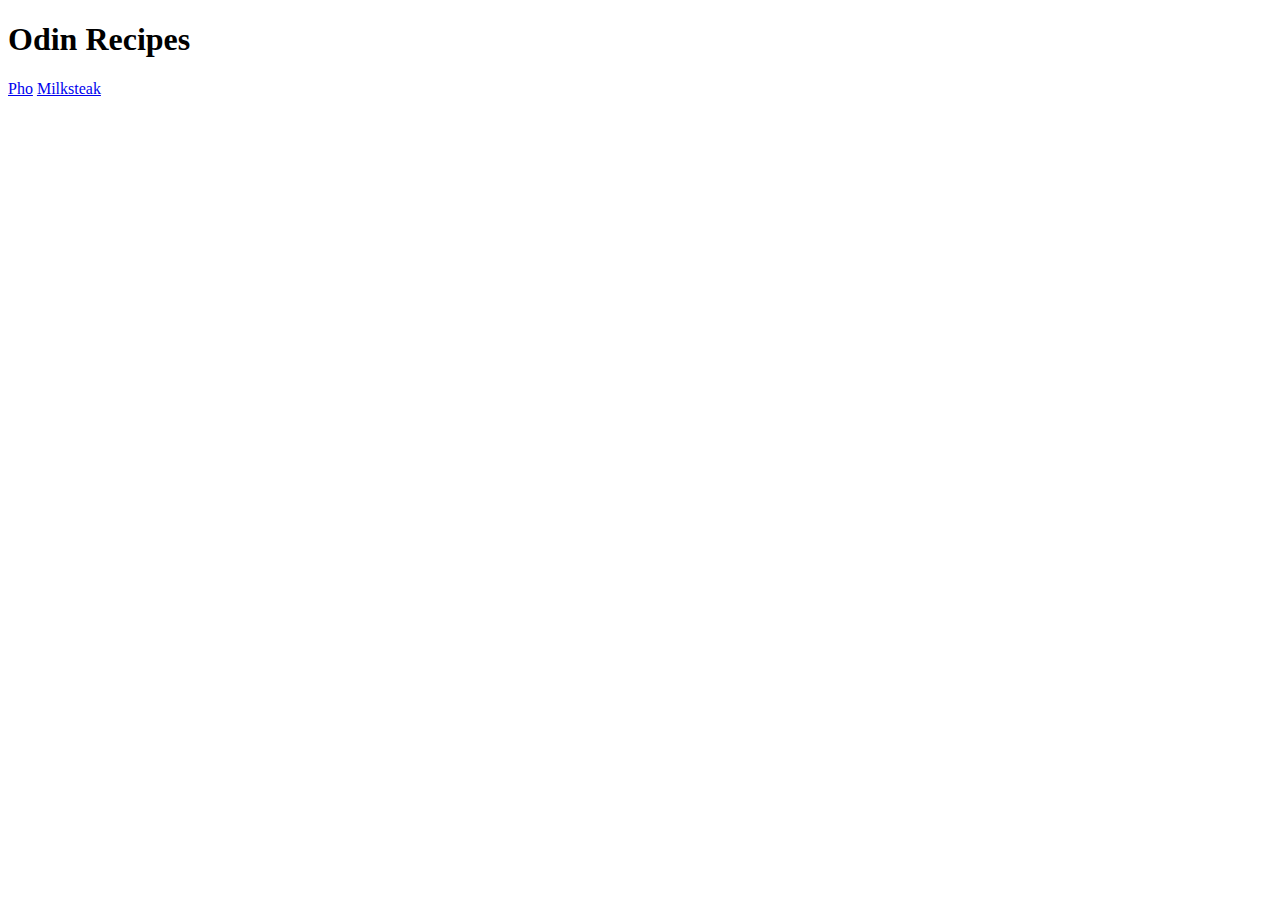
<file: index.html>
<!DOCTYPE html>
<html lang="en-US">
  <head>
    <meta charset="utf-8" />
  </head>
  <body>
    <h1>Odin Recipes</h1>
    <a href="recipes/pho.html">Pho</a>
    <a href="recipes/milksteak.html">Milksteak</a>
  </body>
</html>
</file>
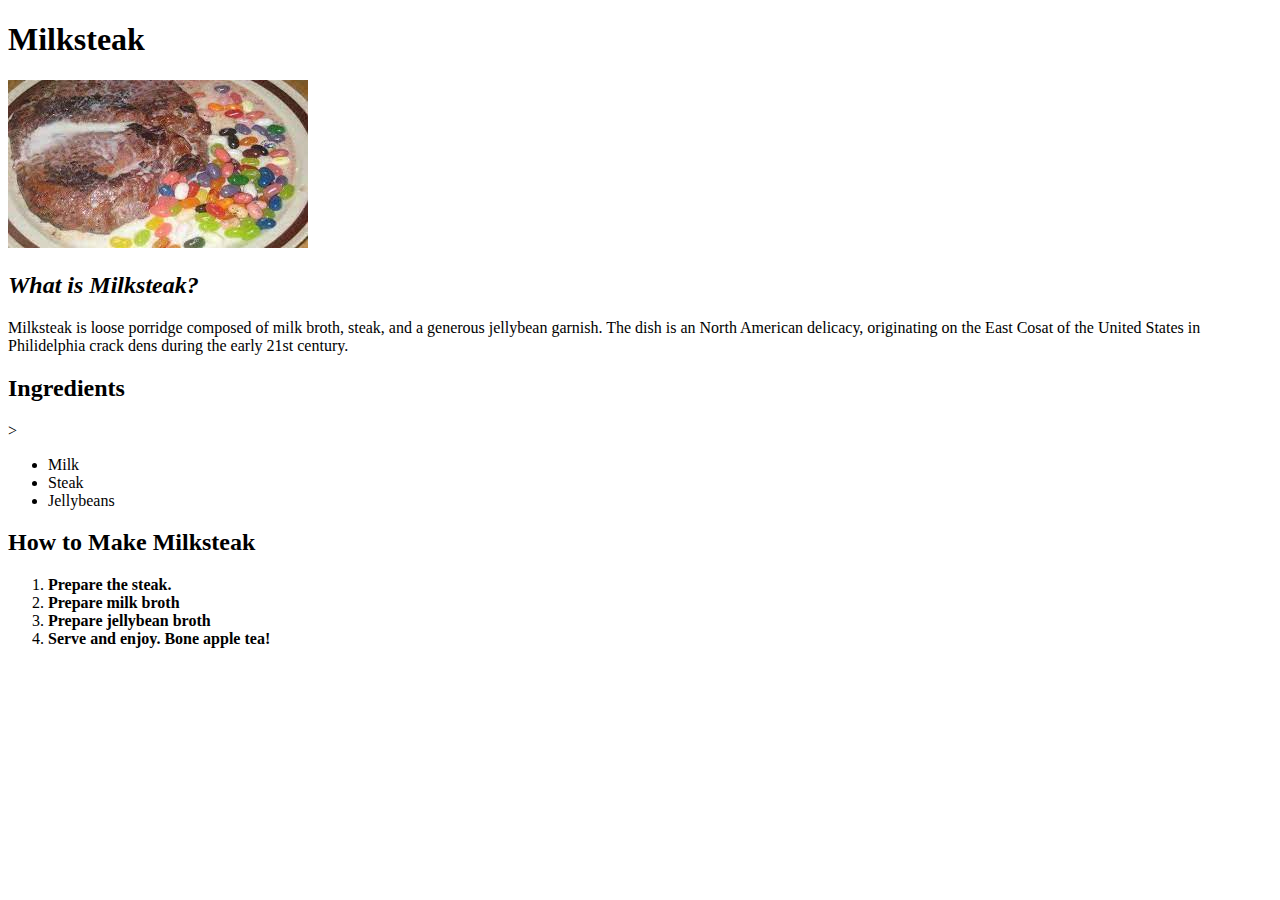
<file: recipes/milksteak.html>
<!DOCTYPE html>
<html lang="en-US">
  <head>
    <meta charset="utf-8" />
    <title>My Recipe Page</title>
  </head>
  <body>
    <h1>Milksteak</h1>
    <img src="../images/milksteak.jpg" alt="Milksteak photo">
    <h2><em>What is Milksteak?</em></h2>
    <p>Milksteak is loose porridge composed of milk broth, steak, and a generous jellybean garnish.
    The dish is an North American delicacy, originating on the East Cosat of the United States
    in Philidelphia crack dens during the early 21st century.</p>
      
      <h2>Ingredients</h2>>
    <ul>
      <li>Milk</li>
      <li>Steak</li>
      <li>Jellybeans</li>
    </ul>

      <h2> How to Make Milksteak</h2>
    <ol>
        <li><b>Prepare the steak.</b>  </li>
        <li><b>Prepare milk broth</b></li>
        <li><b>Prepare jellybean broth</b></li>
        <li><b>Serve and enjoy. Bone apple tea!</b></li>
    </ol>

  </body>     
</html>
</file>
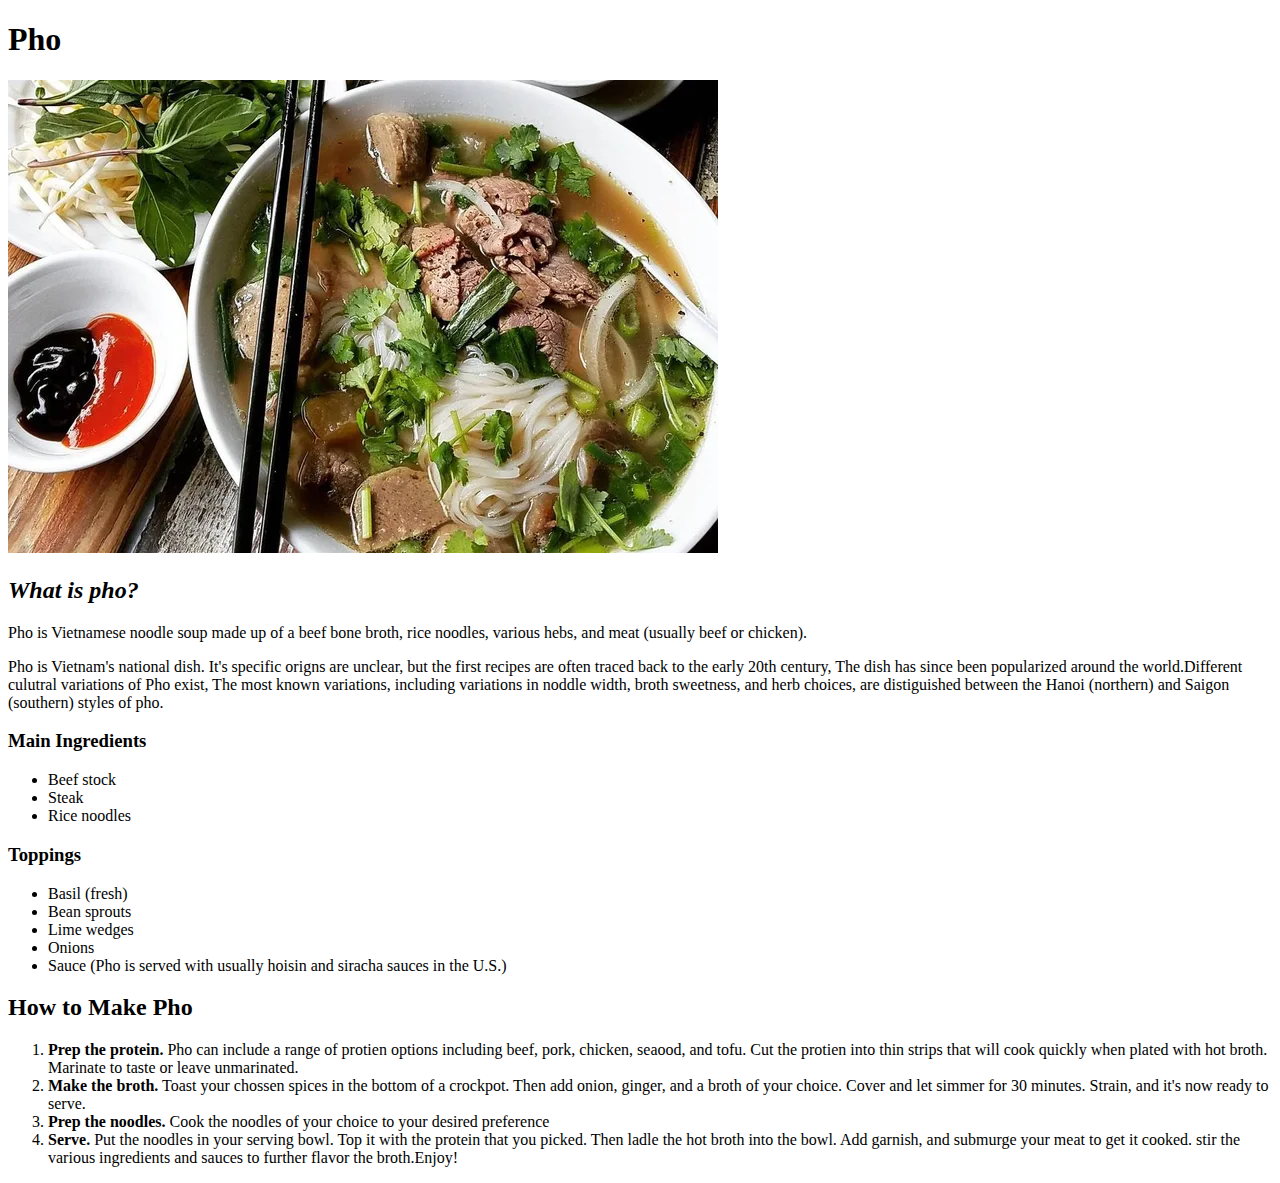
<file: recipes/pho.html>
<!DOCTYPE html>
<html lang="en-US">
  <head>
    <meta charset="utf-8" />
    <title>My Recipe Page</title>
  </head>
  <body>
    <h1>Pho</h1>
    <img src="../images/pho.webp" alt="Picture of Pho">
    <h2><em>What is pho?</em></h2>
    <p> Pho is Vietnamese noodle soup made up of a beef bone broth, rice noodles, 
      various hebs, and meat (usually beef or chicken).</p>
    <p>Pho is Vietnam's national dish. It's specific origns are unclear, but the first recipes are often traced back to the early 20th century, 
      The dish has since been popularized around the world.Different culutral variations of Pho exist,
      The most known variations, including variations in noddle width, broth sweetness, and herb choices, 
      are distiguished between the Hanoi (northern) and Saigon (southern) styles of pho.</p>
    
    <h3> Main Ingredients</h3>
    <ul>
      <li>Beef stock</li>
      <li>Steak</li>
      <li>Rice noodles</li>
    </ul>

    <h3>Toppings</h3>
    <ul>
      <li>Basil (fresh)</li>
      <li>Bean sprouts</li>
      <li>Lime wedges</li>
      <li>Onions</li> 
      <li>Sauce (Pho is served with usually hoisin and siracha sauces in the U.S.)</li>
    </ul>
      
   <h2>How to Make Pho</h2>
    <ol>
      <li><b>Prep the protein.</b> Pho can include a range of protien options including beef, pork, chicken, seaood, and tofu.
        Cut the protien into thin strips that will cook quickly when plated with hot broth. Marinate to taste or leave unmarinated.</li>
      <li><b>Make the broth.</b> Toast your chossen spices in the bottom of a crockpot. Then add onion, ginger, and a broth of your choice. 
      Cover and let simmer for 30 minutes. Strain, and it's now ready to serve.</li>
      <li><b>Prep the noodles.</b> Cook the noodles of your choice to your desired preference</li>
      <li><b>Serve.</b> Put the noodles in your serving bowl. Top it with the protein that you picked. Then ladle the hot broth into the bowl. Add garnish,
      and submurge your meat to get it cooked. stir the various ingredients and sauces to further flavor the broth.Enjoy!</li>
    </ol>

  </body>
</html>
</file>
